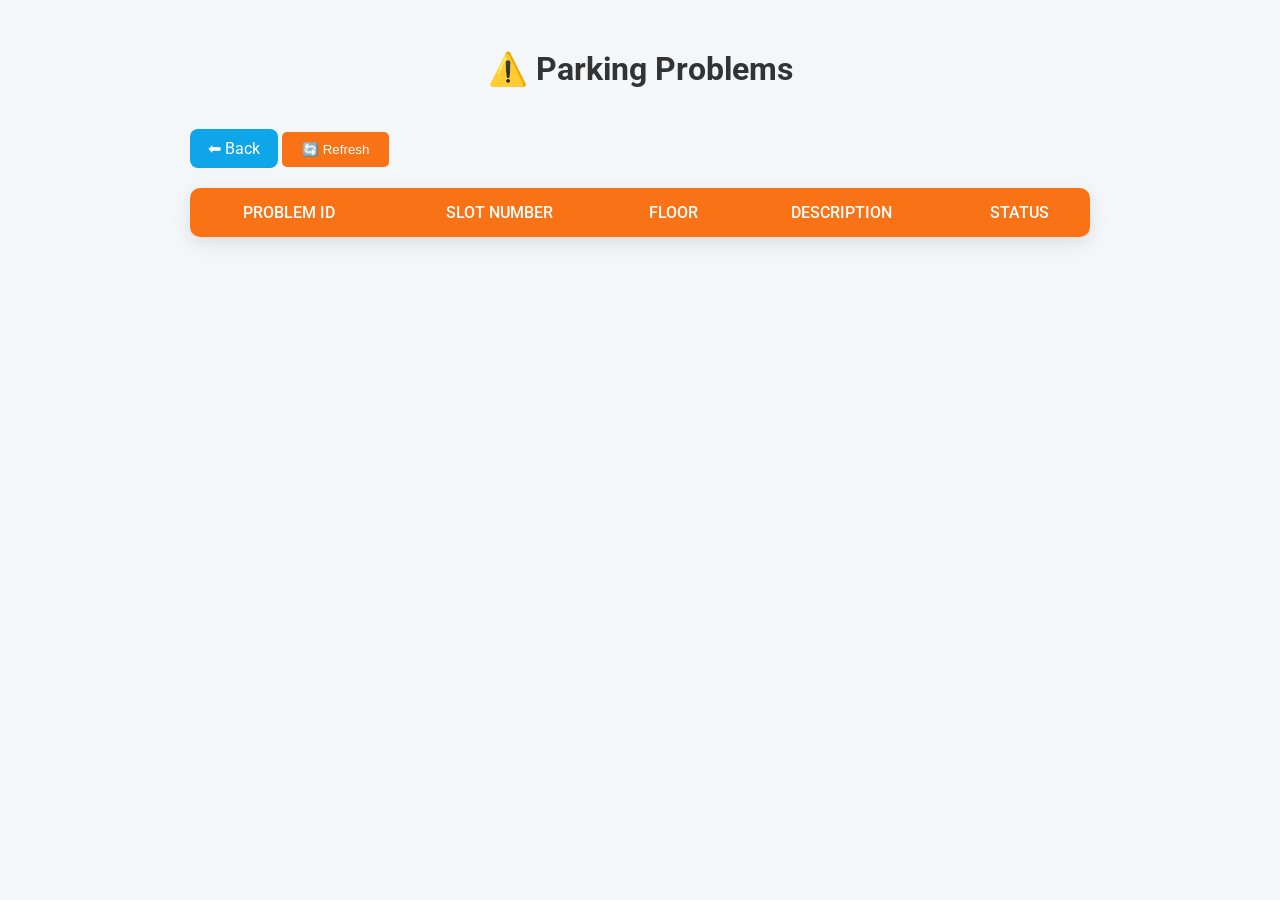
<file: templates/problem.html>
<!DOCTYPE html>
<html lang="en">
<head>
<meta charset="UTF-8">
<title>Parking Problems</title>
<link href="https://fonts.googleapis.com/css2?family=Roboto:wght@400;500;700&display=swap" rel="stylesheet">
<style>
body {
    font-family: 'Roboto', sans-serif;
    background: #f4f7fa;
    margin: 0;
    padding: 20px;
}
h1 {
    text-align: center;
    color: #333;
    margin-top: 30px;
    font-weight: 700;
}
.container {
    max-width: 900px;
    margin: 20px auto 50px auto;
    padding: 20px;
}
.back-btn {
    display: inline-block;
    margin-bottom: 20px;
    padding: 10px 18px;
    background: #0ea5e9;
    color: white;
    border-radius: 8px;
    text-decoration: none;
    transition: 0.3s;
}
.back-btn:hover {
    background: #0369a1;
}
table {
    width: 100%;
    border-collapse: collapse;
    background: #fff;
    border-radius: 10px;
    overflow: hidden;
    box-shadow: 0 6px 18px rgba(0,0,0,0.1);
}
th, td {
    padding: 15px 12px;
    text-align: center;
}
th {
    background: #f97316; 
    color: #fff;
    font-weight: 500;
    text-transform: uppercase;
}
tr:nth-child(even) {
    background: #f1f5f9;
}
tr:hover {
    background: #ffe7d6;
    transform: scale(1.02);
    transition: 0.2s;
}
.status {
    font-weight: 500;
    color: #ef4444; 
}
.refresh-btn {
    padding: 10px 20px;
    background: #f97316;
    color: white;
    border: none;
    border-radius: 5px;
    margin-bottom: 20px;
    cursor: pointer;
}
.refresh-btn:hover {
    background: #c2410c;
}
</style>
</head>
<body>
<h1>⚠️ Parking Problems</h1>
<div class="container">
    <a href="/index" class="back-btn">⬅ Back</a>
    <button class="refresh-btn" onclick="location.reload();">🔄 Refresh</button>
    <table>
        <tr>
            <th>Problem ID</th>
            <th>Slot Number</th>
            <th>Floor</th>
            <th>Description</th>
            <th>Status</th>
        </tr>
    </table>
</div>
</body>
</html>
</file>
